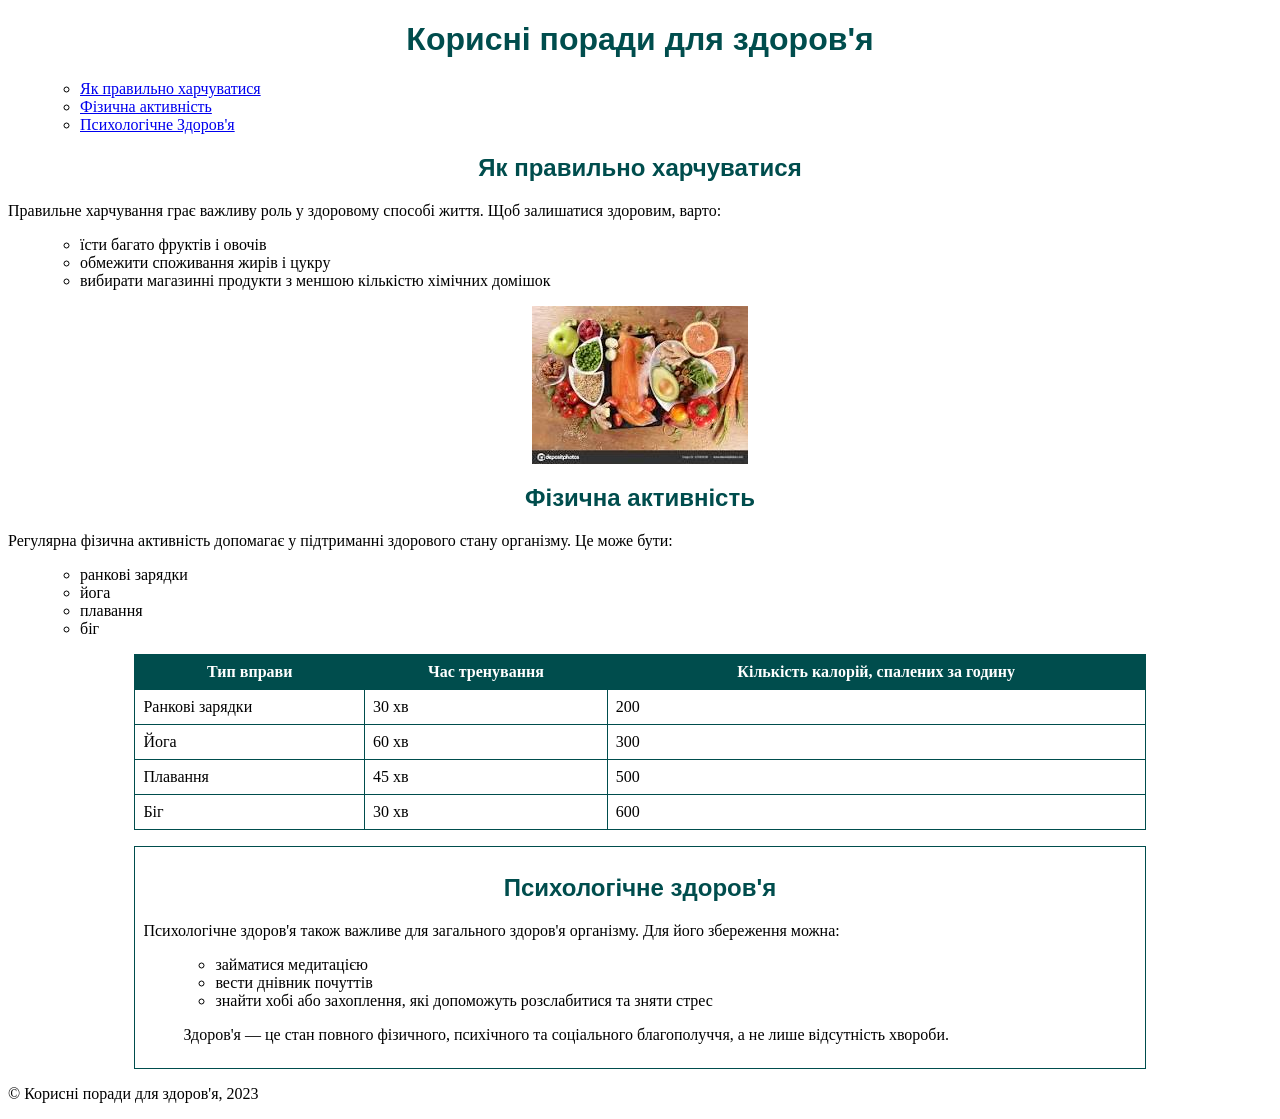
<file: project/index.html>
<!DOCTYPE html>
<html lang="en">
<head>
    <meta charset="UTF-8">
    <link rel="stylesheet" href="style.css">
    <title>Корисні поради для здоров'я</title>
</head>
<body>
<header>
    <h1>Корисні поради для здоров'я</h1>
    <nav>
        <ul>
            <li><a href="https://belok.ua/blog/ua/yak-pochati-pravilno-harchuvatisya-z-chogo-potribno-rozpochati/" target="_blank">Як правильно харчуватися</a></li>
            <li><a href="https://uk.wikipedia.org/wiki/%D0%A4%D1%96%D0%B7%D0%B8%D1%87%D0%BD%D0%B0_%D0%B0%D0%BA%D1%82%D0%B8%D0%B2%D0%BD%D1%96%D1%81%D1%82%D1%8C" target="_blank">Фізична активність</a></li>
            <li><a href="https://uk.wikipedia.org/wiki/%D0%9F%D1%81%D0%B8%D1%85%D1%96%D1%87%D0%BD%D0%B5_%D0%B7%D0%B4%D0%BE%D1%80%D0%BE%D0%B2%27%D1%8F" target="_blank">Психологічне Здоров'я</a></li>
        </ul>
    </nav>
</header>
<main>
    <section id="marin1">
        <h2>Як правильно харчуватися</h2>
        <p>Правильне харчування грає важливу роль у здоровому способі життя. Щоб залишатися здоровим, варто:</p>
        <ul>
            <li>їсти багато фруктів і овочів</li>
            <li>обмежити споживання жирів і цукру</li>
            <li>вибирати магазинні продукти з меншою кількістю хімічних домішок</li>
        </ul>
        <p><img src="[data-uri]" alt="Здорова їжа"></p>
    </section>
    <section id="marin2">
        <h2>Фізична активність</h2>
        <p>Регулярна фізична активність допомагає у підтриманні здорового стану організму. Це може бути:</p>
        <ul>
            <li>ранкові зарядки</li>
            <li>йога</li>
            <li>плавання</li>
            <li>біг</li>
        </ul>
            <table>
            <thead>
            <tr>
                <th>Тип вправи</th>
                <th>Час тренування</th>
                <th>Кількість калорій, спалених за годину</th>
            </tr>
            </thead>
            <tbody>
            <tr>
                <td>Ранкові зарядки</td>
                <td>30 хв</td>
                <td>200</td>
            </tr>
            <tr>
                <td>Йога</td>
                <td>60 хв</td>
                <td>300</td>
            </tr>
            <tr>
                <td>Плавання</td>
                <td>45 хв</td>
                <td>500</td>
            </tr>
            <tr>
                <td>Біг</td>
                <td>30 хв</td>
                <td>600</td>
            </tr>
            </tbody>
            <table>
                <tr>
                    <td>
                        <section id="marin3">
                            <h2>Психологічне здоров'я</h2>
                            <p>Психологічне здоров'я також важливе для загального здоров'я організму. Для його збереження можна:</p>
                            <ul>
                                <li>займатися медитацією</li>
                                <li>вести днівник почуттів</li>
                                <li>знайти хобі або захоплення, які допоможуть розслабитися та зняти стрес</li>
                            </ul>
                            <blockquote>Здоров'я — це стан повного фізичного, психічного та соціального благополуччя, а не лише відсутність хвороби.</blockquote>
                        </section>
                    </td>
                </tr>
            </table>
        </table>
  </main>
<footer>
    <p>&copy; Корисні поради для здоров'я, 2023</p>
</footer>
</body>
</html>
</file>
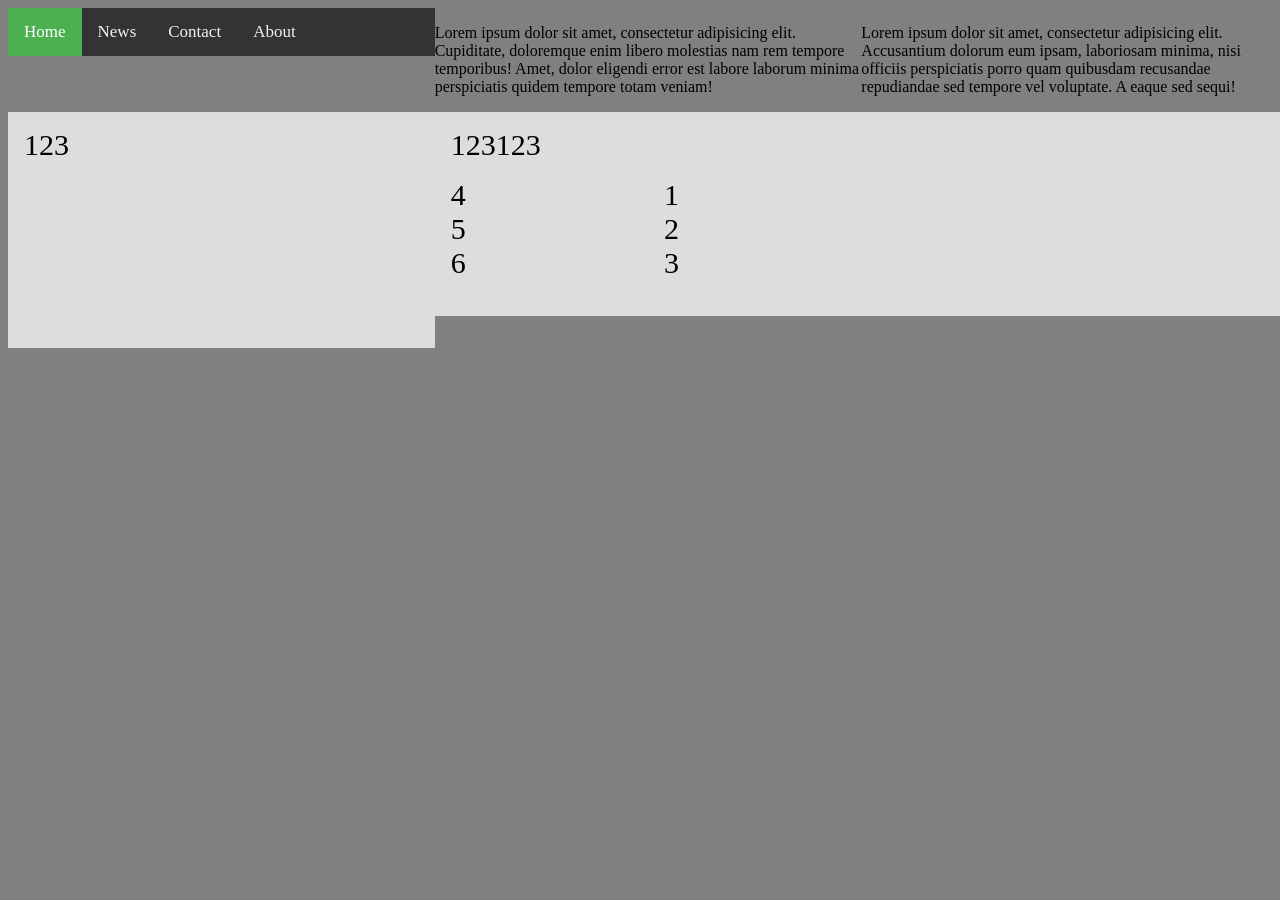
<file: lab 3/lol.html>
<!DOCTYPE html>
<html lang="en">
<head>
    <meta charset="UTF-8">
    <title>Lab 3</title>
    <link rel="stylesheet" href="styles/style.css">
</head>
<body class="grid">

<header>
    <nav>
        <div class="topnav">
            <a class="active" href="#">Home</a>
            <a href="#">News</a>
            <a href="#">Contact</a>
            <a href="#">About</a>
        </div>
    </nav>
</header>

<p>Lorem ipsum dolor sit amet, consectetur adipisicing elit. Cupiditate, doloremque enim libero molestias nam rem tempore temporibus! Amet, dolor eligendi error est labore laborum minima perspiciatis quidem tempore totam veniam!</p>
<p>Lorem ipsum dolor sit amet, consectetur adipisicing elit. Accusantium dolorum eum ipsam, laboriosam minima, nisi officiis perspiciatis porro quam quibusdam recusandae repudiandae sed tempore vel voluptate. A eaque sed sequi!</p>

<div class="grid-item">
    <div class="grid2">123</div>
</div>



<main class="grid-item">
    <div class="grid1">123123</div>
    <div class="subgrid">
        <div class="subgrid-item">
            <div>4</div>
            <div>5</div>
            <div>6</div>
        </div>
        <div class="subgrid-item">
            <div>1</div>
            <div>2</div>
            <div>3</div>
        </div>
    </div>
</main>

<aside class="grid-item">

</aside>

<footer class="grid-item">

</footer>


</body>
</html>
</file>
<file: project/style.css>
h1, h2 {
    color: #004d4d;
    font-family: Arial, sans-serif;
    text-align: center;
}

img {
    display: block;
    margin: auto;
    max-width: 100%;
}

ul {
    list-style-type: circle;
    margin-left: 2em;
}

table {
    border-collapse: collapse;
    margin: 1em auto;
    width: 80%;
}

td, th {
    border: 1px solid #004d4d;
    padding: 0.5em;
}

th {
    background-color: #004d4d;
    color: #fff;
    text-align: center;
}
</file>
<file: lab 3/styles/style.css>
body{
    background: grey;
}

.topnav {
    background-color: #333;
    overflow: hidden;
}


.topnav a {
    float: left;
    color: #f2f2f2;
    text-align: center;
    padding: 14px 16px;
    text-decoration: none;
    font-size: 17px;
}

.topnav a:hover {
    background-color: #ddd;
    color: black;
}


.topnav a.active {
    background-color: #4CAF50;
    color: white;
}



.grid,
.subgrid {
    display: grid;
    grid-template-columns: minmax(0, 1fr);
}

.grid {
    width: 100%;
}

.subgrid {
    width: calc(100% + 2rem);
    margin: 0 -1rem;
}

.grid-item, .subgrid-item {
    padding: 1rem;
    font-size: 30px;
    background-color: #dddddd;
}

.subgrid-item:hover{
    background-color: #4CAF50;
}

.grid1:hover{
    background-color: #4CAF50;
}
.grid2:hover{
    background-color: #4CAF50;
}

@media all and (min-width: 590px) {
    .subgrid {
        grid-template-columns: minmax(0, 1fr) minmax(0, 1fr);
        margin-bottom: 1rem;

    }
    .subgrid-item {
        padding-bottom: 0.25rem;
        font-size: 30px;
    }
}

@media all and (min-width: 992px) {
    .grid {
        grid-template-columns: minmax(0, 1fr) minmax(0, 1fr) minmax(0, 1fr);
    }
}
</file>
